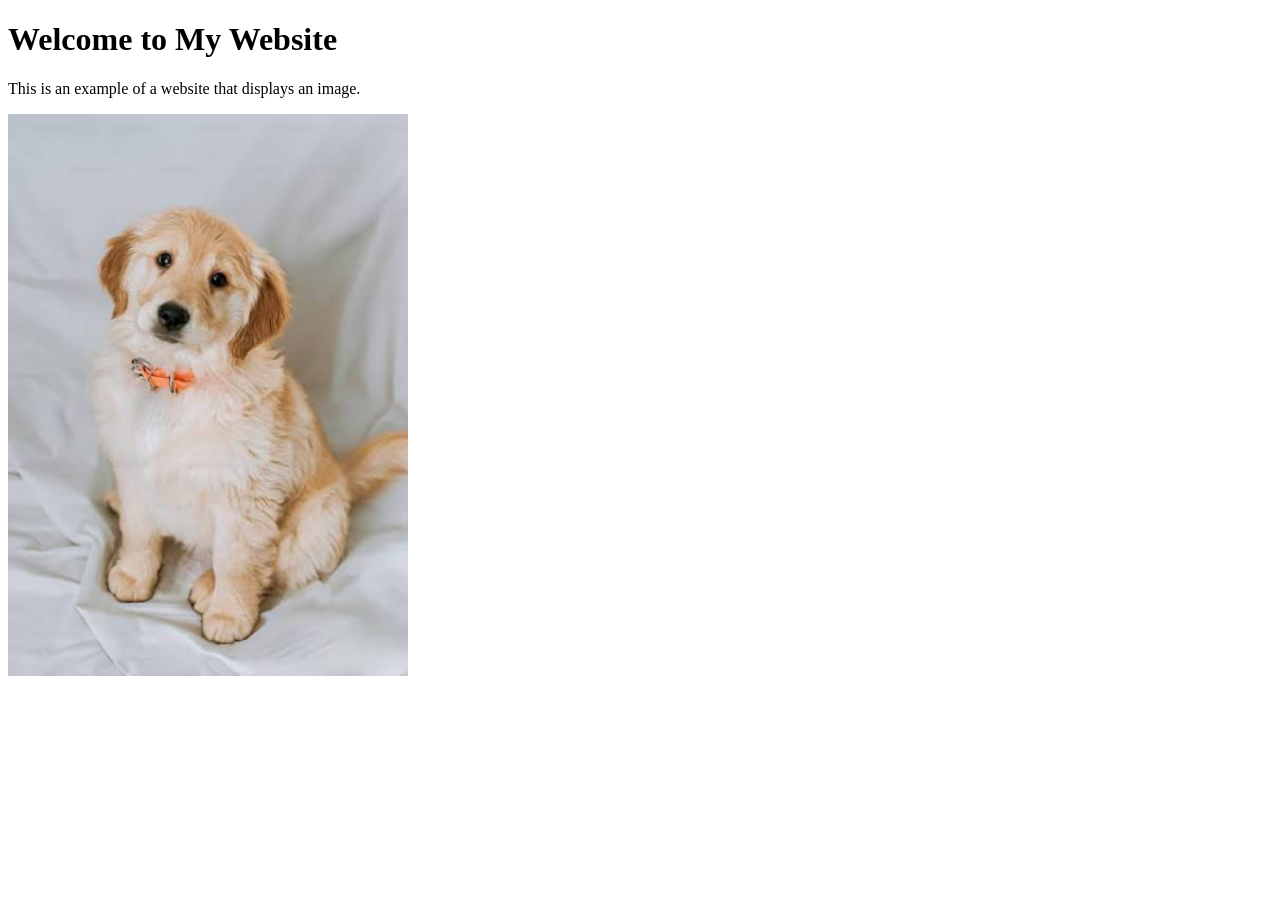
<file: index.html>
<!DOCTYPE html>
<html lang="en">
<head>
    <meta charset="UTF-8">
    <title>My Image Page</title>
    <style>

    </style>

</head>
<body>
    <h1>Welcome to My Website</h1>

    <p>This is an example of a website that displays an image.</p>

    <img src="./images/image.png" alt="A nice photo" width="400">

</body>
</html>
</file>
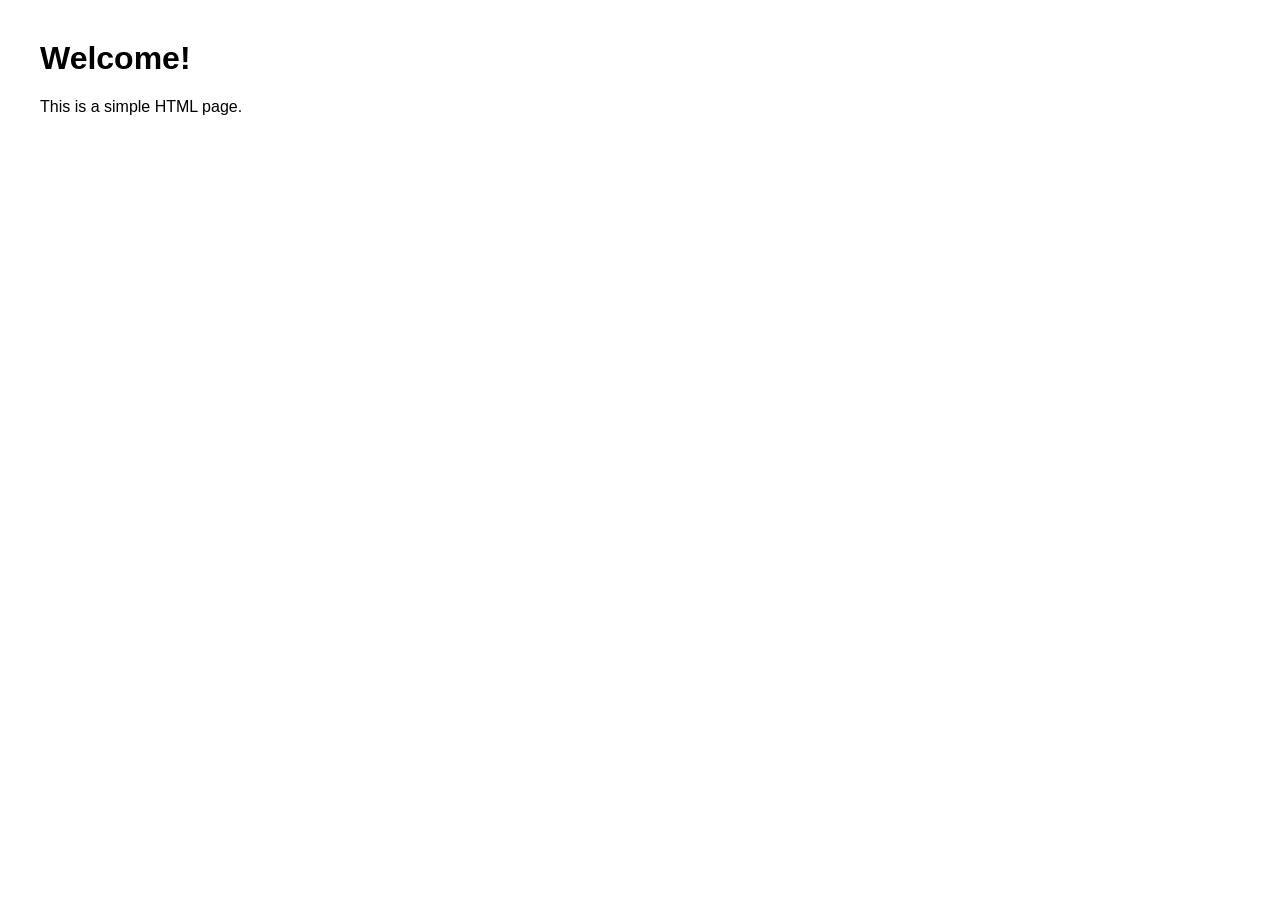
<file: Website/basic.html>
<!DOCTYPE html>
<html lang="en">
<head>
    <meta charset="UTF-8">
    <title>My Basic Page</title>
    <style>
        body {
            font-family: Arial, sans-serif;
            margin: 40px;
        }
    </style>
</head>
<body>
    <h1>Welcome!</h1>
    <p>This is a simple HTML page.</p>
</body>
</html>
</file>
